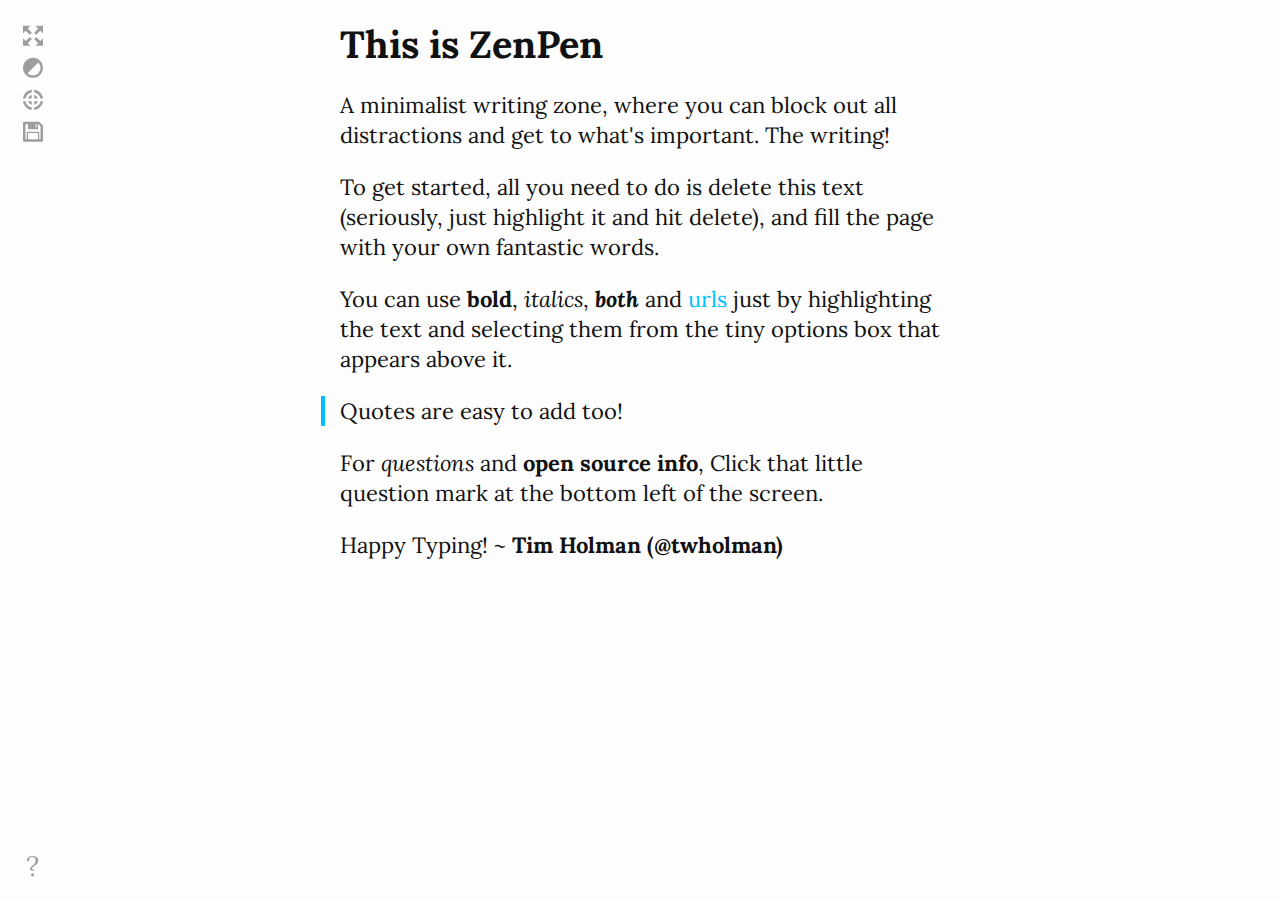
<file: hand_api/writer/static/zenpen/index.html>
<!doctype html>
<html>

	<head>

		<!-- MISC/META -->
		<title> ZenPen ~ Minimal Distraction, Maximim Zen </title>
        <meta charset="utf-8">
		<meta name="description" content="Zenpen - A minimal web based text editor, for the modern man.">
        
		<!-- CSS -->
		<link href='http://fonts.googleapis.com/css?family=Lora:400,700,400italic,700italic' rel='stylesheet' type='text/css'>
		<link href="css/style.css" rel="stylesheet">
		<link href="css/fonts.css" rel="stylesheet">

		<!-- LIBS -->
		<script src="js/libs/head.min.js"></script>
		<script src="js/libs/FileSaver.min.js"></script>
		<script src="js/libs/Blob.js"></script>
		<script src="js/libs/fullScreen.js"></script>
		
		<!-- JS loading in footer -->

    </head>

	<body class="yin">

		<div class="overlay">
			<div class="wordcount modal">
				<h1>Target Word Count</h1>
				<div>
					<input type="number" name="quantity" value="0" min="0"></input>
				</div>
			</div>

			<div class="description modal">
				<h1> About ZenPen </h1>
				<p>  Zenpen is a minimalist writing zone by <a href="http://tholman.com">Tim Holman</a> (<a href="http://twitter.com/twholman">@twholman</a>), to get you into that zone, where you can focus on the writing - with none of the distractions. ZenPen is open source on <a href="http://github.com/tholman/zenpen">Github</a> (with many improvements on the way!). If you have any questions, hit me up via <a href="mailto:timothy.w.holman@gmail.com">email</a> - ooh, you can follow me on twitter for updates too: <a href="http://twitter.com/twholman">@twholman</a> </p>
			</div>
			
			<div class="saveoverlay modal">
				<h1>Select save format</h1>
				<p class='saveselection'>
					<span data-format='markdown'>Markdown</span>
					<span data-format='html'>HTML</span>
					<span data-format='plain'>Plain Text</span>
				</p>
				<button class='savebutton useicons'>&#xe006;</button>
				<div> Or select format and press ctrl+c (cmd+c on mac) to copy the text. </div>
				<textarea class='hiddentextbox'></textarea>
			</div>
		</div>

		<div class="text-options">
			<div class="options">
				<span class="no-overflow">
					<span class="lengthen ui-inputs">
						<button class="url useicons">&#xe005;</button>
						<input class="url-input" type="text" placeholder="Type or Paste URL here"/>
						<button class="bold">b</button>
						<button class="italic">i</button>
						<button class="quote">&rdquo;</button>
					</span>
				</span>
			</div>
		</div>

		<div class="ui">

			<div class="wrapper">

				<div class="top editing">
					<button class="fullscreen useicons" title="Toggle fullscreen">
						&#xe000;
					</button>

					<button class="color-flip useicons" title="Invert colors">
						&#xe002;
					</button>

					<button class="target useicons" title="Set target word count">
						&#xe001;
					</button>
					<button class="save useicons" title="Save Text">
						&#xe003;
					</button>
				</div>

				<div class="bottom">
					<button class="about">
						?
					</button>
				</div>
			</div>
		</div>

		<div class="word-counter">
			<span class="progress"></span>
		</div>

		<section>
			
			<header contenteditable="true" class="header">
				This is ZenPen
			</header>

			<article contenteditable="true" class="content">

				<p>
					A minimalist writing zone, where you can block out all distractions and get to what's important. The writing!
				</p>

				<p>
					To get started, all you need to do is delete this text (seriously, just highlight it and hit delete), and fill the page with your own fantastic words.
				</p>

				<p>
					You can use <b>bold</b>, <i>italics</i>, <b><i>both</i></b> and <a href="http://zenpen.io"> urls </a> just by highlighting the text and selecting them from the tiny options box that appears above it.
				</p>

				<blockquote>
					Quotes are easy to add too!
				</blockquote>

				<p>
					For <i>questions</i> and <b>open source info</b>, Click that little question mark at the bottom left of the screen.
				</p>

				<p>Happy Typing! ~ <b>Tim Holman (@twholman)</b></p>

			</article>

		</section>

		<!-- JS -->
		<script type="text/javascript">
			// Load required scripts.	
			head.js( 
				"js/utils.js",
				"js/ui.js",
				"js/editor.js",
	        	function(){
	            	
	            	// Initiate ZenPen
	            	editor.init();
	    			ui.init();
	            }
	        );
        </script>
	</body>
</html>
</file>
<file: hand_api/writer/static/zenpen/css/style.css>
/*!
 * ZenPen
 * http://www.zenpen.io
 * MIT licensed
 *
 * Copyright (C) Tim Holman, http://tholman.com
 */


/*********************************************
 * BASE STYLES
 *********************************************/

* {
	-moz-box-sizing: border-box;
	box-sizing: border-box;
}

*:focus {
	outline: none;
}

html {
	overflow: hidden;
}


html, body {
	font-family: 'Lora', serif;
	padding: 0px;
	margin: 0px;
	height: 100%;
}

body {
	padding-bottom: 40px;
	padding-right: 10px;
	overflow-y: scroll;
	padding-left: 10px;
	padding-top: 20px;
	min-width: 800px;
	width: 100%;

	-webkit-transition: all 600ms;
	-moz-transition: all 600ms;
	-ms-transition: all 600ms;
	-o-transition: all 600ms;
	transition: all 600ms;
}

section {
	max-width: 600px;
	height: 100%;
	margin: auto;
}

header {
	font-weight: bold;
	font-size: 38px;
}

article {
	padding-bottom: 50px;
	line-height: 30px;
	margin-top: 22px;
	min-height: 90%;
	font-size: 22px;
	display: block;
}

blockquote {
	border-left: 4px solid deepskyblue;
	margin-left: -19px;
	padding-left: 15px;
	margin-right: 0px;
}

.no-overflow {
	overflow: hidden;
	display: block;
	height: 100%;
	width: 100%;
}

/* Used by the ui bubble to stop wrapping */
.lengthen {
	display: block;
	width: 300px;
	height: 100%;
}

.useicons {
	-webkit-font-smoothing: antialiased;
	font-size: 20px !important;
	font-family: 'icomoon' !important;
}

.yin {
	background: #fdfdfd;
	color: #111;
}

.yang {
	background-color: #111;
	color: #fafafa;
}

.ui {
	position: fixed;
	padding: 20px;
	width: 65px;
	bottom: 0px;
	left: 0px;
	top: 0px;
}

.ui:hover button {
	opacity: 0.4;
}

.ui button:hover {
	opacity: 1;
}

.ui button, .text-options button {

	-webkit-transition: opacity 400ms;
	-moz-transition: opacity 400ms;
	-ms-transition: opacity 400ms;
	-o-transition: opacity 400ms;
	transition: opacity 400ms;

	font-family: inherit;
	background: none;
	cursor: pointer;
	font-size: 25px;
	color: inherit;
	opacity: 0.1;
	padding: 0px;
	height: 32px;
	width: 25px;
	border: 0px;
}

a {
	text-decoration: none;
	color: deepskyblue;
}

a:hover {
	text-decoration: underline;
}

.overlay {
	position: fixed;
	display: none;
	height: 100%;
	width: 100%;
	z-index: 3;
	left: 0px;
	top: 0px;
}

.quote {
	line-height: 60px !important;
	font-size: 49px !important;
}

/*********************************************
 * MODAL
 *********************************************/

.yang .modal {
	background-color: rgba(255,255,255,0.9);
	color: #111;
}

.modal {
	background-color: rgba(0,0,0,0.9);
	margin-left: -200px;
	position: absolute;
	border-radius: 3px;
	height: 101px;
	padding: 15px;
	display: none;
	width: 400px;
	bottom: 10px;
	color: #fff;
	left: 50%;
}

.modal h1 {
	text-align: center;
	font-size: 20px;
	padding: 0px;
	margin: 0px;
}

.modal div {
	margin-bottom: 10px;
	margin-top: 10px;
}

.modal input[type="number"] {
	font-size: 16px;
	display: block;
	margin: auto;
	width: 150px;
	padding: 5px;
}

.description {
	height: 225px;
}

.saveoverlay {
	margin-left: -215px;
	margin-top: -100px;
	height: 170px;
	left: 50%;
	top: 50%;
}

.saveoverlay div {
	text-align: center;
	font-size: 11px;
}

.saveselection {
	margin-top: 17px;
	text-align:center;
}

.saveselection span {

	-webkit-transition: color 250ms, background 250ms;
	-moz-transition: color 250ms, background 250ms;
	-ms-transition: color 250ms, background 250ms;
	-o-transition: color 250ms, background 250ms;
	transition: color 250ms, background 250ms;

	cursor: pointer;
	font-size: 15px;
	margin: 5px;
	padding: 5px;
	border: 2px solid white;
	border-radius: 3px;
}

.saveselection span:hover {
	background: rgba(255,255,255,0.8);
	color: black;
}

.savebutton {

	-webkit-transition: opacity 250ms;
	-moz-transition: opacity 250ms;
	-ms-transition: opacity 250ms;
	-o-transition: opacity 250ms;
	transition: opacity 250ms;

	font-size: 30px !important;
	margin: 15px auto;
	background: none;
	cursor: pointer;
	display: block;
	border: none;
	padding: 0px;
	width: 80px;
	color: #fff;
	margin-top: -2px;
}

.savebutton:hover {
	opacity: 0.7;
}

.activesave {
	background: rgba(255,255,255,0.8);
	color: black;
}

.hiddentextbox {
	opacity:0;
	filter:alpha(opacity=0);
	position:absolute;
}

/*********************************************
 * WORK COUNT
 *********************************************/

.wordcount {
	margin-left: -150px;
	width: 300px;
}

.word-counter {
	box-shadow: inset 0px 0px 9px -2px rgba(0,0,0,0.9);
	position: fixed;
	height: 100%;
	right: -6px;
	width: 6px;
	top: 0px;
}

.word-counter.active {
	right: 0px;
}

.word-counter .progress {
	-webkit-transition: all 400ms ease-in-out;
	-moz-transition: all 400ms ease-in-out;
	-ms-transition: all 400ms ease-in-out;
	-o-transition: all 400ms ease-in-out;
	transition: all 400ms ease-in-out;
	
	background-color: deepskyblue;
	position: absolute;
	bottom: 0px;
	width: 100%;
	height: 0%;
}

.progress.complete{
	background-color: greenyellow;
}

/*********************************************
 * UI BUBBLE
 *********************************************/

.text-options {

	-webkit-transition: opacity 250ms, margin 250ms;
	-moz-transition: opacity 250ms, margin 250ms;
	-ms-transition: opacity 250ms, margin 250ms;
	-o-transition: opacity 250ms, margin 250ms;
	transition: opacity 250ms, margin 250ms;

	position: absolute;
	left: -999px;
	top: -999px;
	color: #fff;
	height: 0px;
	width: 0px;
	z-index: 5;
	margin-top: 5px;
	opacity: 0;
}

.text-options.fade {
	opacity: 0;
	margin-top: -5px;
}

.text-options.active {
	opacity: 1;
	margin-top: 0px;
}

.options {
	background-color: rgba(0,0,0,0.9);
	position: absolute;
	border-radius: 5px;
	margin-left: -63px;
	margin-top: -46px;
	z-index: 1000;
	padding: 5px 4px 5px 5px;
	width: 125px;
	height: 40px;

	-webkit-transition: all 300ms ease-in-out;
	-moz-transition: all 300ms ease-in-out;
	-ms-transition: all 300ms ease-in-out;
	-o-transition: all 300ms ease-in-out;
	transition: all 300ms ease-in-out;
}

.options.url-mode {
	width: 275px;
	margin-left: -137px;
}

.options.url-mode .bold, .options.url-mode .italic, .options.url-mode .quote {
	width: 0px;
	overflow: hidden;
	margin-right: 0px;
	opacity: 0;
}

.options .italic {
	font-style: italic;
}

.options button {
	-webkit-transition: all 250ms ease-in-out;
	-moz-transition: all 250ms ease-in-out;
	-ms-transition: all 250ms ease-in-out;
	-o-transition: all 250ms ease-in-out;
	transition: all 250ms ease-in-out;

	float: left;
	width: 28px;
	opacity: 0.7;
	height: 30px;
	border-radius: 3px;
	margin-right: 1px;
	font-family: 'Lora', serif;
}

.options.url-mode input{
	border-left: 2px solid transparent;
	padding-right: 5px;
	padding-left: 5px;
	width: 236px;
}

.options input {
	-webkit-transition: all 300ms ease-in-out;
	-moz-transition: all 300ms ease-in-out;
	-ms-transition: all 300ms ease-in-out;
	-o-transition: all 300ms ease-in-out;
	transition: all 300ms ease-in-out;

	border-radius: 3px;
	overflow: hidden;
	outline: 0px;
	height: 30px;
	padding: 0px;
	margin: 0px;
	border: 0px;
	float: left;
	width: 0px;
}

.options button.active {
	background-color: rgba(255,255,255,0.4);
	opacity: 1;
}

.yang .options button.active {
	background-color: rgba(0,0,0,0.3);
}

.options button:hover {
	opacity: 0.95;
}

.options:before {
	content: "";
	border-top: 5px solid rgba(0,0,0,0.9);
	border-bottom: 5px solid transparent;
	border-right: 5px solid transparent;
	border-left: 5px solid transparent;
	position: absolute;
	margin-left: -5px;
	bottom: -15px;
	height: 5px;
	width: 0px;
	left: 50%;
}

.yang .options {
	background-color: rgba(255,255,255,0.9);
	color: #000;
}

.yang .options:before {
	border-top: 5px solid rgba(255,255,255,0.9);
}

.url {
	-webkit-font-smoothing: antialiased;
}

.top {
	position: absolute;
	top: 0px;
}

.bottom {
	position: absolute;
	bottom: 0px;
}

.about {
	font-family: 'Lora', serif;
	font-size: 28px !important
}

.wrapper {
	position: relative;
	height: 100%;
}

.ui button.saving {
	color:green;
	opacity:0.5;
}

.ui button.offline {
	color:blue;
	opacity:0.5;
}
</file>
<file: hand_api/writer/static/zenpen/css/fonts.css>
@font-face {
	font-family: 'icomoon';
	src:url('fonts/icomoon.eot');
	src:url('fonts/icomoon.eot?#iefix') format('embedded-opentype'),
		url('fonts/icomoon.woff') format('woff'),
		url('fonts/icomoon.ttf') format('truetype'),
		url('fonts/icomoon.svg#icomoon') format('svg');
	font-weight: normal;
	font-style: normal;
}

/* Use the following CSS code if you want to use data attributes for inserting your icons */
[data-icon]:before {
	font-family: 'icomoon';
	content: attr(data-icon);
	speak: none;
	font-weight: normal;
	font-variant: normal;
	text-transform: none;
	line-height: 1;
	-webkit-font-smoothing: antialiased;
}

/* Use the following CSS code if you want to have a class per icon */
/*
Instead of a list of all class selectors,
you can use the generic selector below, but it's slower:
[class*="icon-"] {
*/
.icon-expand, .icon-target, .icon-contrast, .icon-floppy, .icon-contract, .icon-link, .icon-download-alt {
	font-family: 'icomoon';
	speak: none;
	font-style: normal;
	font-weight: normal;
	font-variant: normal;
	text-transform: none;
	line-height: 1;
	-webkit-font-smoothing: antialiased;
}
.icon-expand:before {
	content: "\e000";
}
.icon-target:before {
	content: "\e001";
}
.icon-contrast:before {
	content: "\e002";
}
.icon-floppy:before {
	content: "\e003";
}
.icon-contract:before {
	content: "\e004";
}
.icon-link:before {
	content: "\e005";
}
.icon-download-alt:before {
	content: "\e006";
}
</file>
